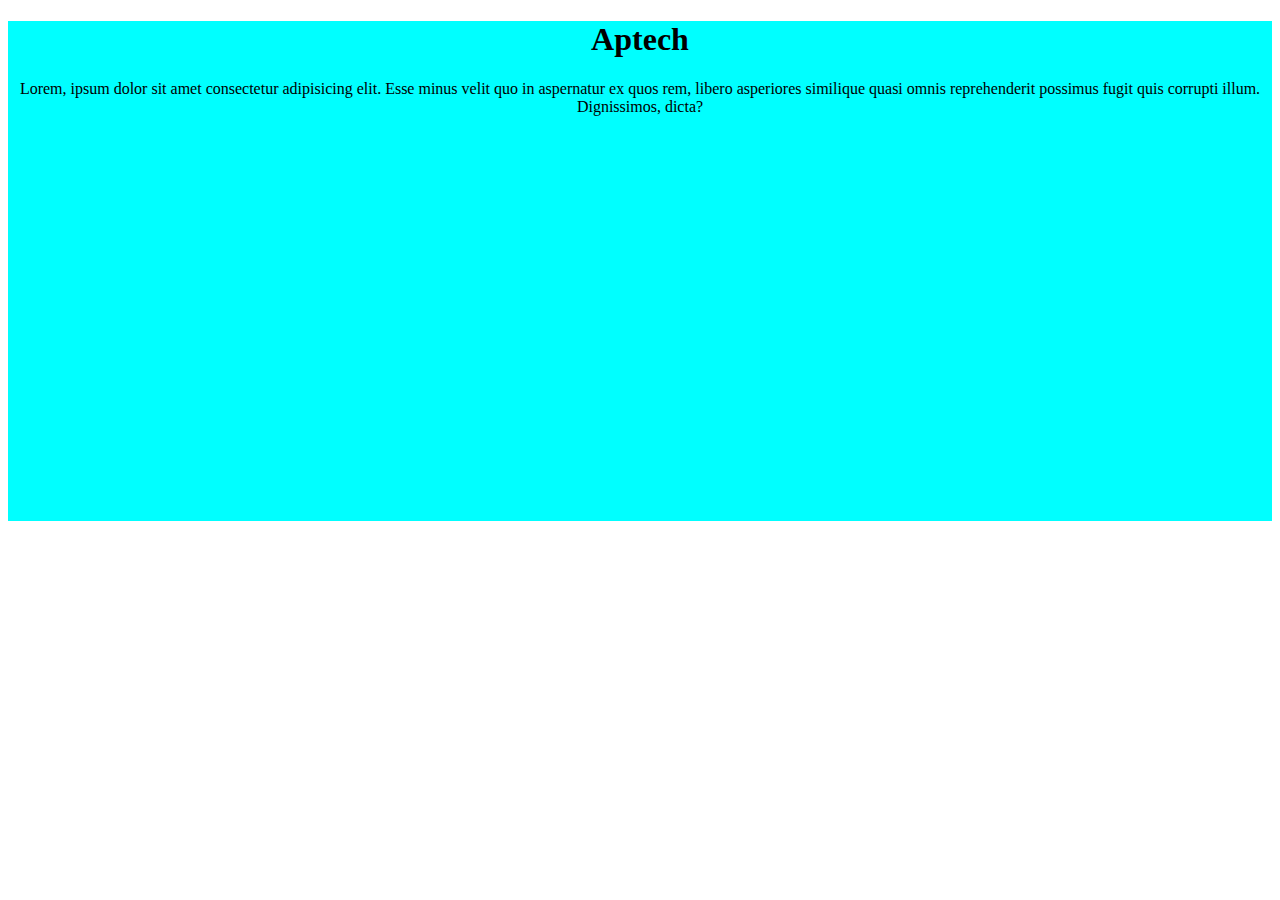
<file: abc.html>
<!DOCTYPE html>
<html lang="en">
<head>
    <meta charset="UTF-8">
    <meta http-equiv="X-UA-Compatible" content="IE=edge">
    <meta name="viewport" content="width=device-width, initial-scale=1.0">
    <title>Document</title>
    <style>
        div{
            background-color: aqua;
            width: 100%;
            height: 500px;
            text-align: center;
        }


        @media screen and (max-width:800px){
   
            div{
                background-color: brown;
                text-align: center;
                
            }


            @media screen and (max-width:600px){
   
   div{
       background-color: blue;
       text-align: center;
   }


   @media screen and (max-width:200px){
   
   div{
       background-color: violet;
       text-align: center;
   }
   
   }
}
        }
    </style>
</head>
<body>
    <div>
        <h1>Aptech</h1>
<p>
    Lorem, ipsum dolor sit amet consectetur adipisicing elit. Esse minus velit quo in aspernatur ex quos rem, libero asperiores similique quasi omnis reprehenderit possimus fugit quis corrupti illum. Dignissimos, dicta?</p>

    


    </div>
</body>
</html>
</file>
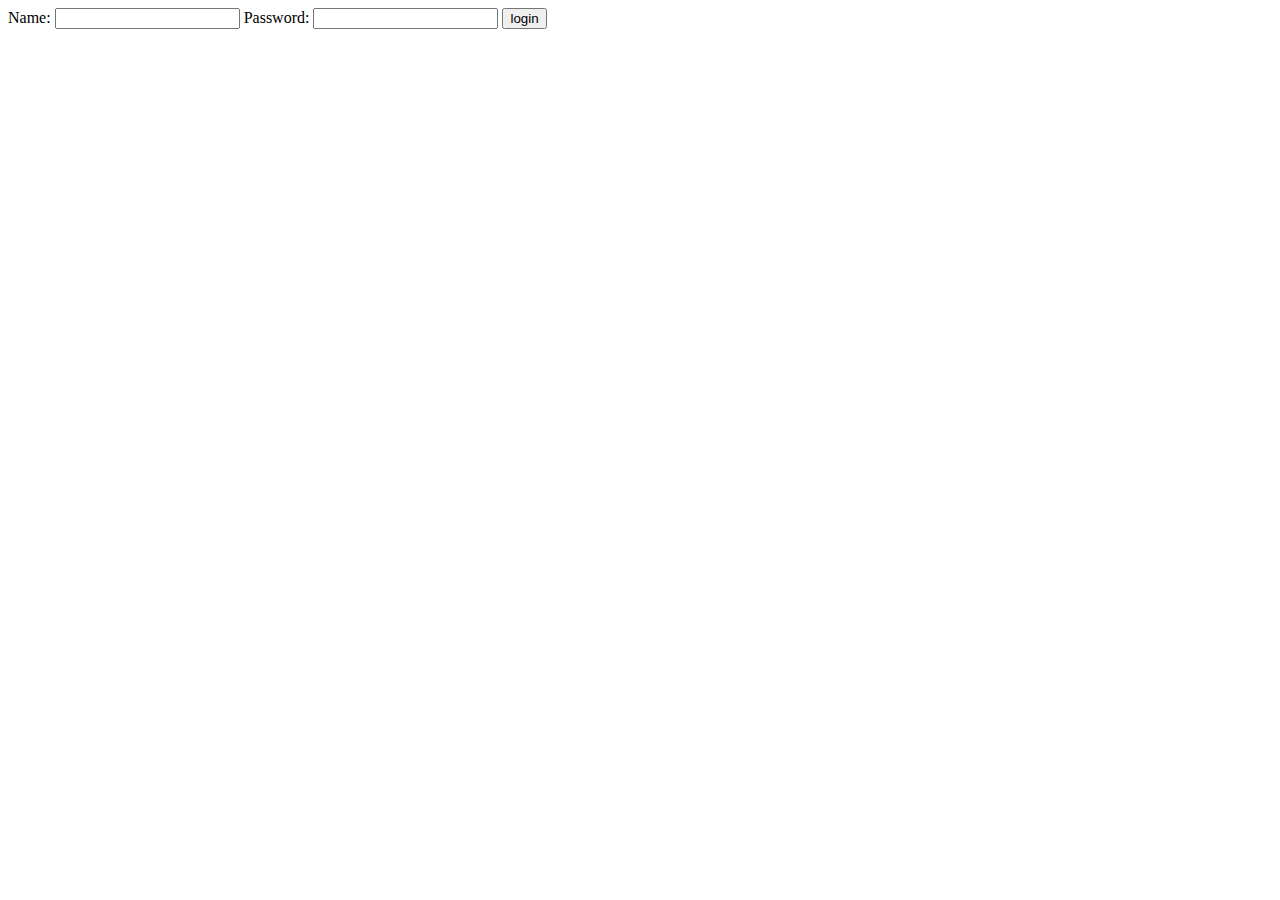
<file: form.html>
<!DOCTYPE html>
<html lang="en">
<head>
    <meta charset="UTF-8">
    <meta http-equiv="X-UA-Compatible" content="IE=edge">
    <meta name="viewport" content="width=device-width, initial-scale=1.0">
    <title>Document</title>


<script>
    function login()
    {
        var uname = document.getElementById("a").value;
        var pass = document.getElementById("b").value;
        
        var er= document.getElementById("er1");
        var er2= document.getElementById("er3");

        if(uname == "admin" && pass== "123")
        {
          alert("Login Successfully");
            window.open("new.html","_self")
        }

        else{
            alert("Not login");
        }
    }
</script>
</head>
<body>
    
    <form>
        <label>Name:</label>
        <input type="text"  id="a">
        <span id="er1" style="color: red; display: none;">please enter your name</span>

        <label>Password:</label>
        <input type="password" id="b">
        <span id="er3" style="color: red; display: none;">please enter your name</span>
        <input type="button" value="login" ondblclick="login()">
    </form>
</body>
</html>
</file>
